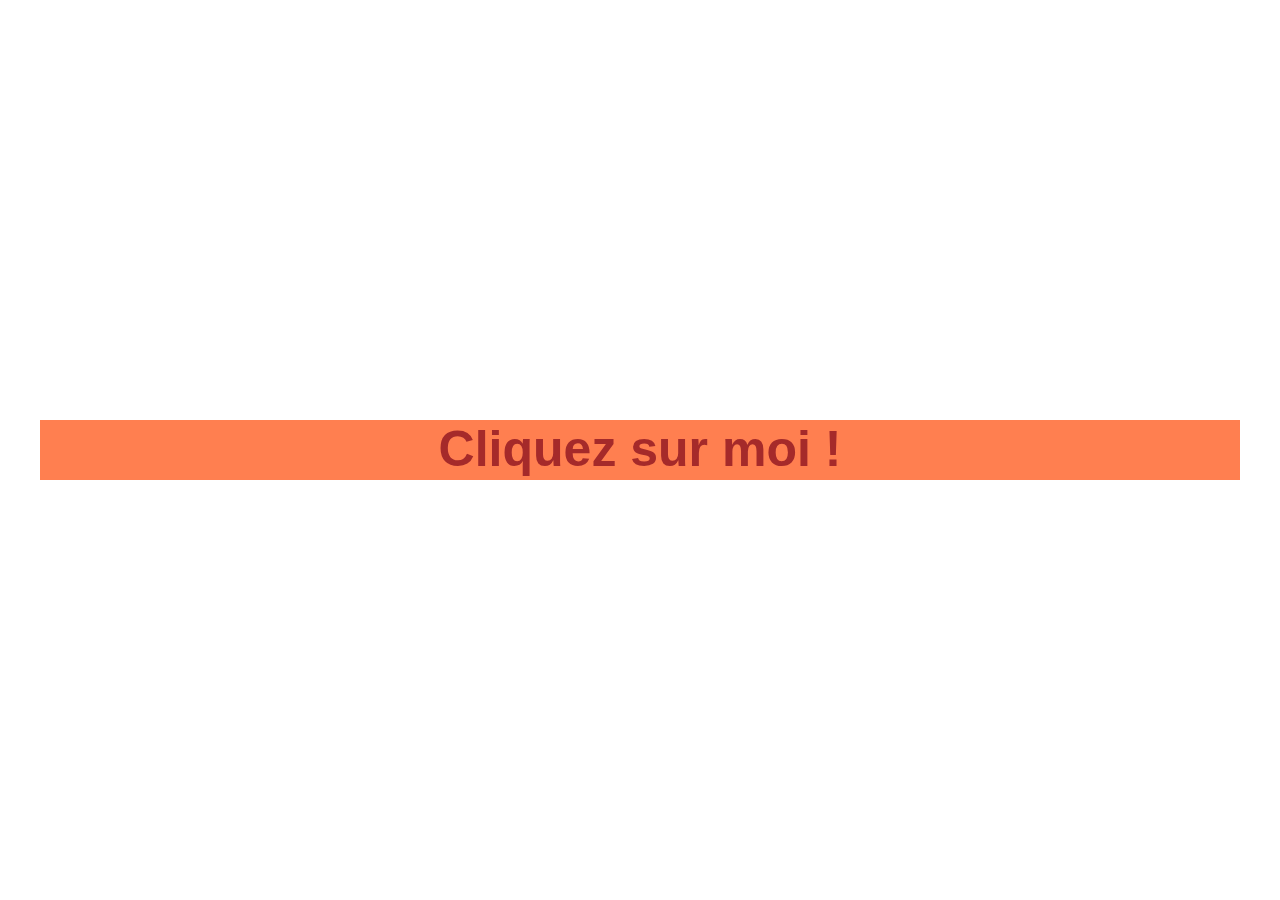
<file: index.html>
<!DOCTYPE html>
<html lang="fr">
  <head>
    <meta charset="UTF-8" />
    <meta http-equiv="X-UA-Compatible" content="IE=edge" />
    <meta name="viewport" content="width=device-width, initial-scale=1.0" />
    <title>Compteur de clic</title>
    <style>
      body {
        display: flex;
        align-items: center;
        justify-content: center;
        margin: 0 auto;
        min-height: 100vh;
        min-width: 100vw;
        font-family: sans-serif;
      }
      h1 {
        font-size: 50px;
        height: 60px;
        width: 1200px;
        background-color: coral;
        color: brown;
        text-align: center;
        justify-self: center;
      }
    </style>
    <script>
      window.addEventListener("load", function () {
        let count = 0;
        const compteurHtml = document.querySelector("h1");
        compteurHtml.addEventListener("click", function () {
          compteurHtml.innerHTML = `Vous avez cliqué ${++count} fois sur cette bannière`;
        });
      });
    </script>
  </head>
  <body>
    <h1>Cliquez sur moi !</h1>
  </body>
</html>
</file>
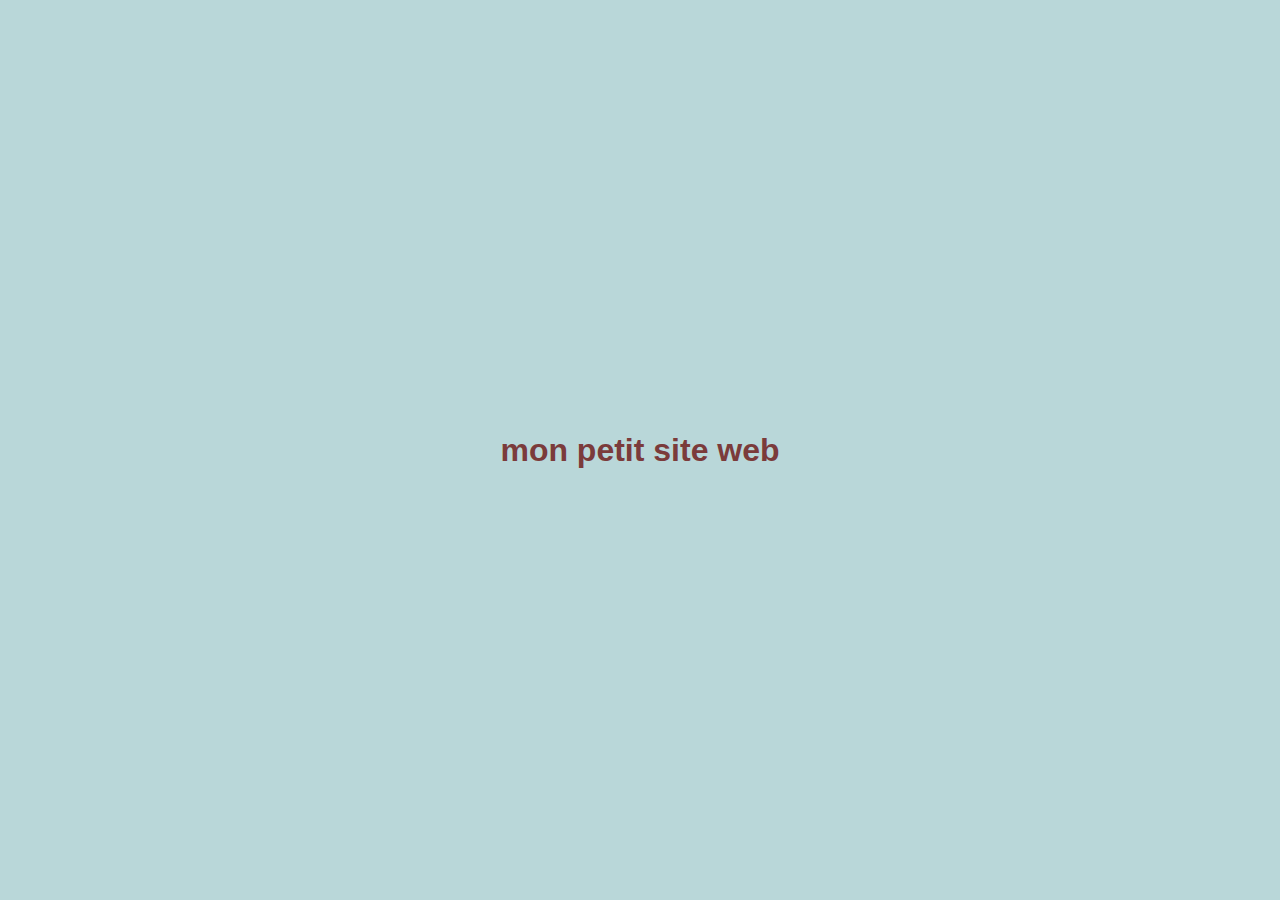
<file: jour3/index.html>
<!DOCTYPE html>
<html lang="en">
<head>
    <meta charset="UTF-8">
    <meta http-equiv="X-UA-Compatible" content="IE=edge">
    <meta name="viewport" content="width=device-width, initial-scale=1.0">
    <title>Document</title>
    <style>
        body{
            width: 1200px;
            background: #b9d7d9;
            color: #7b3b3b;
            margin: 0 auto;
            font-family: sans-serif;
            min-height: 100vh;
            display: flex;
            align-items: center;
            justify-content: center;
        }
    </style>

</head>
<body>
    <h1>mon petit site web</h1>
</body>
</html>
</file>
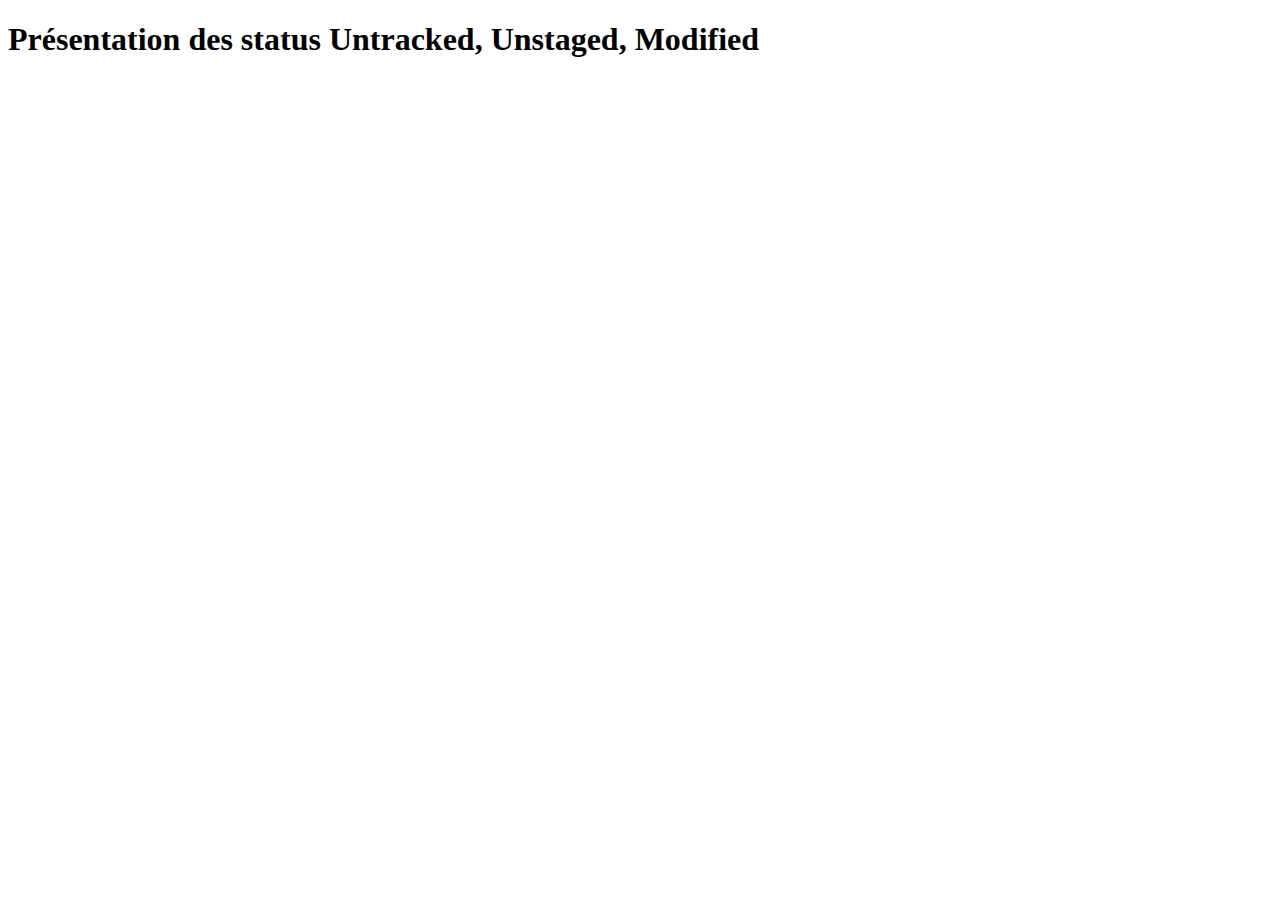
<file: jour1/05-presentation.html>
<!DOCTYPE html>
<html lang="en">
<head>
    <meta charset="UTF-8">
    <meta http-equiv="X-UA-Compatible" content="IE=edge">
    <meta name="viewport" content="width=device-width, initial-scale=1.0">
    <title>05-presentation</title>
</head>
<body>
    <h1>Présentation des status Untracked, Unstaged, Modified</h1>
</body>
</html>
</file>
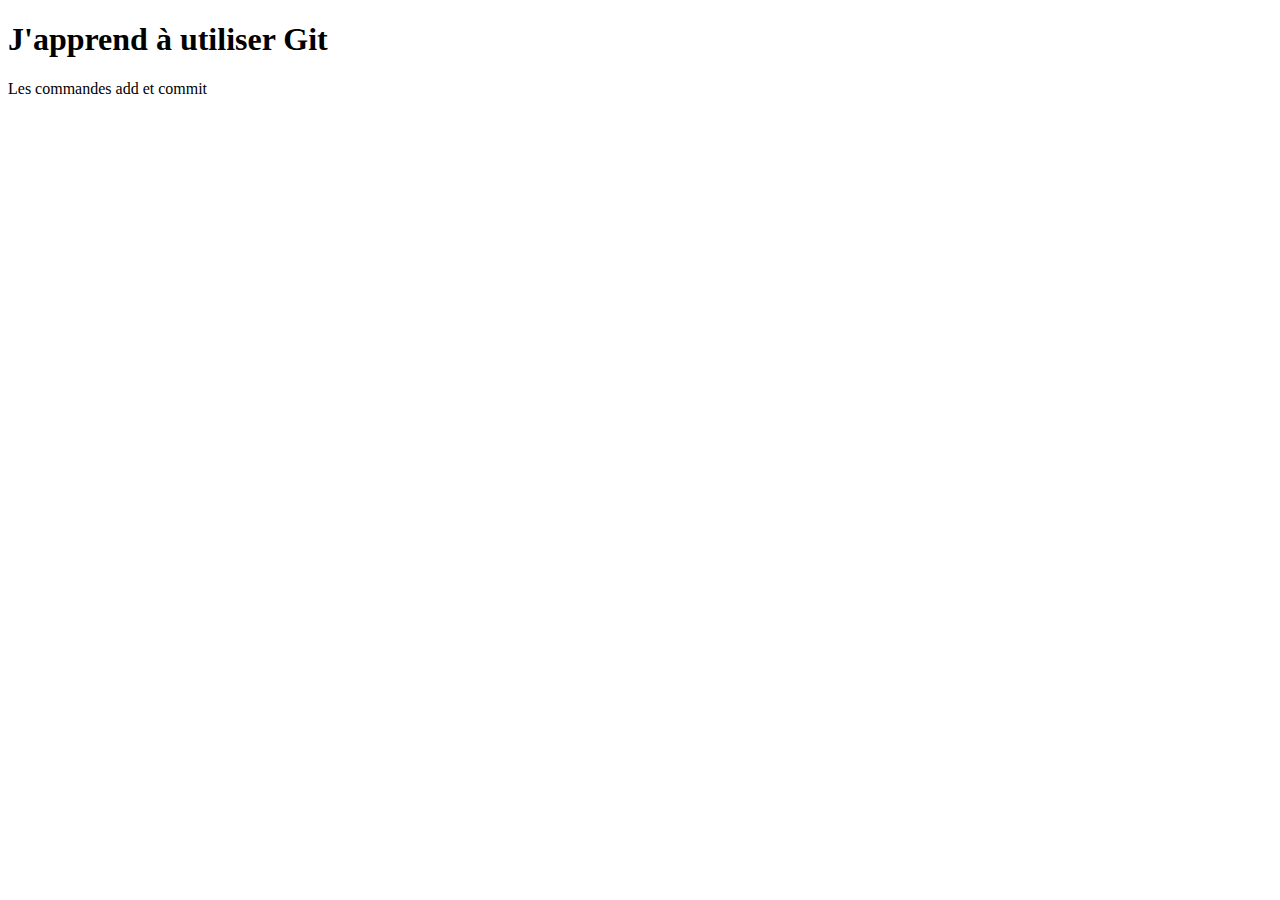
<file: jour1/06-exo.html>
<!DOCTYPE html>
<html lang="en">
<head>
    <meta charset="UTF-8">
    <meta http-equiv="X-UA-Compatible" content="IE=edge">
    <meta name="viewport" content="width=device-width, initial-scale=1.0">
    <title>06-exo sur l'utilisation de Git</title>
</head>
<body>
    <h1>J'apprend à utiliser Git</h1>
    <p>Les commandes add et commit</p>
</body>
</html>
</file>
